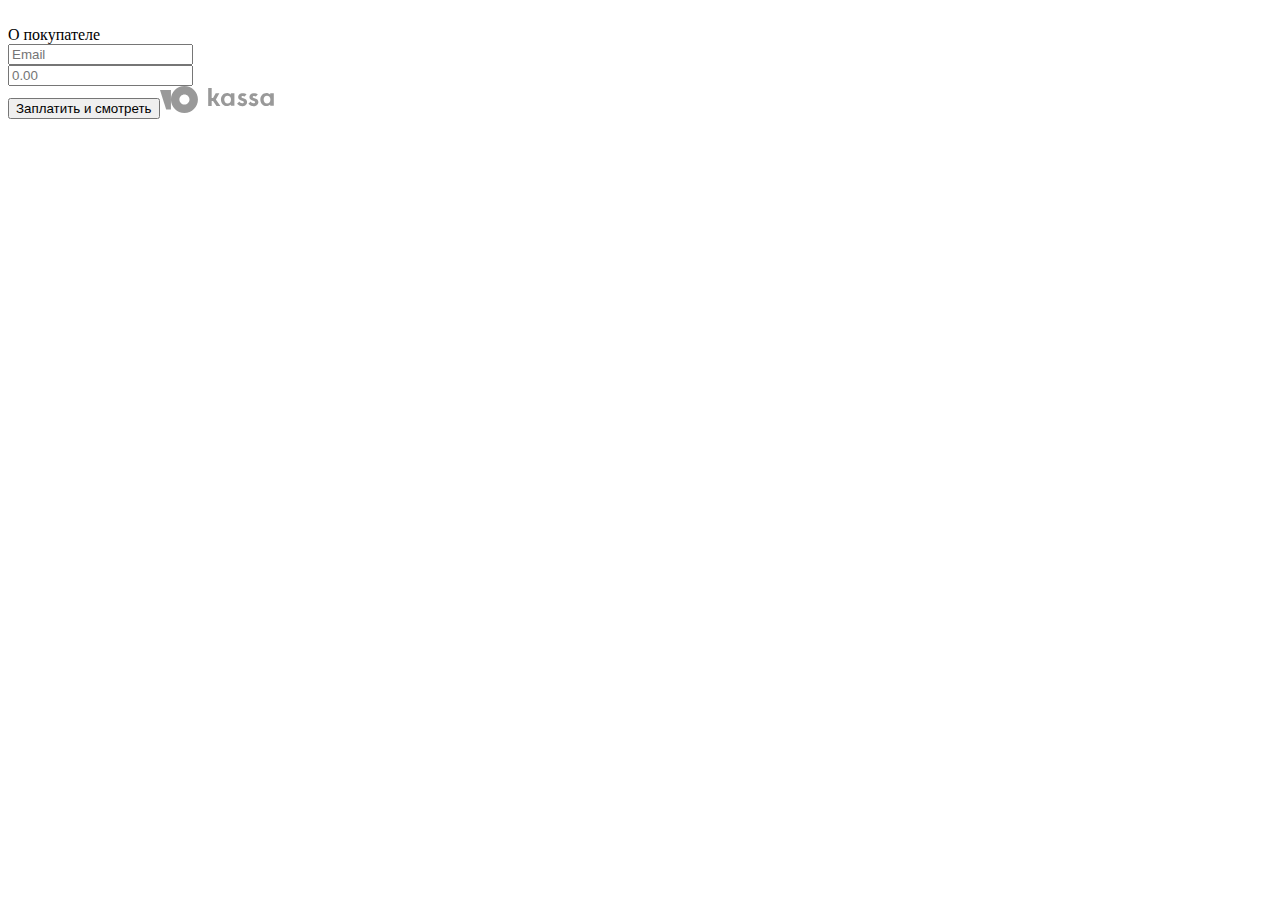
<file: pay-the-platform.html>
<!DOCTYPE html>
<html lang="ru">
<head>
  <meta charset="utf-8" />
  <title>Оплата</title>
</head>
<body>

<br><link rel="stylesheet" href="https://yookassa.ru/integration/simplepay/css/yookassa_construct_form.css">
<form class="yoomoney-payment-form" action="https://yookassa.ru/integration/simplepay/payment" method="post" accept-charset="utf-8" >
   <div class="ym-customer-info">
        <div class="ym-block-title">О покупателе</div>
        <input name="cps_email" class="ym-input" placeholder="Email" type="text" value="">
        
        
        
        
        
    </div>

    <div class="ym-hidden-inputs">
       <input name="shopSuccessURL" type="hidden" value="https://youtu.be/2ntOunhww64">
       
       
    </div>

    
    <div class="ym-payment-btn-block ym-before-line ym-align-space-between">
        <div class="ym-input-icon-rub">
            <input name="sum" placeholder="0.00" class="ym-input ym-sum-input ym-required-input" type="number" step="any">
        </div>
        <button data-text="Заплатить и смотреть" class="ym-btn-pay ym-result-price"><span class="ym-text-crop">Заплатить и смотреть</span> <span class="ym-price-output"></span></button><svg class="ym-logo" width="114" height="27" viewBox="0 0 114 27" fill="none" xmlns="http://www.w3.org/2000/svg" aria-labelledby="logoTitle" role="img"><path d="M59.3827 7.348H55.7087L53.0599 11.9619H51.6929V2.05054H48.1897V19.9081H51.6929V15.0379H53.0599L56.4777 19.9081H60.408L55.8796 13.4145L59.3827 7.348Z" fill="black" fill-opacity="0.4"></path><path d="M85.6996 13.2436C85.016 12.7309 84.1616 12.4746 83.3926 12.2183C83.1363 12.1328 82.88 12.0474 82.6236 11.9619C82.5382 11.9619 82.4527 11.8765 82.4527 11.8765C81.9401 11.7056 81.4274 11.5347 81.4274 11.0221C81.4274 10.7657 81.5983 10.5094 81.7692 10.2531C82.0255 10.0822 82.2819 9.99676 82.6236 9.99676C83.3072 9.91132 83.9053 10.1676 84.5034 10.5094L84.5888 10.5949L86.4686 8.45878L86.3831 8.37334C86.1268 8.20245 85.8705 7.94613 85.6141 7.86068C84.9306 7.51891 84.4179 7.34802 84.0762 7.26258C83.7344 7.17714 82.7945 7.00625 81.6838 7.26258C81.1711 7.34802 80.4021 7.51891 79.6331 8.11701C78.7787 8.80055 78.266 9.65498 78.1806 10.5949C78.1806 10.9366 78.0952 12.1328 78.7787 13.0727C79.4622 13.9271 80.573 14.3544 81.342 14.6107C81.4274 14.6107 81.4274 14.6107 81.5129 14.6961C81.5983 14.6961 81.6838 14.7816 81.8546 14.7816C83.1363 15.2088 83.4781 15.3797 83.649 15.7214C83.8198 15.9778 83.8198 16.1487 83.8198 16.1487C83.8198 16.7468 83.0508 17.0031 82.5382 17.174C81.8546 17.3449 81.0857 17.0885 80.4876 16.7468C80.0603 16.405 79.6331 15.9778 79.2913 15.5506C79.1205 15.7214 77.1553 17.6866 77.1553 17.6866L77.2407 17.7721C77.9243 18.6265 79.1205 19.7373 80.9148 20.079C81.1711 20.1645 81.5129 20.1645 81.9401 20.1645C82.0255 20.1645 82.1964 20.1645 82.2819 20.1645C83.1363 20.1645 84.4179 19.9936 85.5287 19.1392C85.8705 18.8828 86.554 18.3702 86.8958 17.3449C87.2376 16.405 87.1521 15.2942 86.554 14.3544C86.4686 13.9271 86.1268 13.5854 85.6996 13.2436Z" fill="black" fill-opacity="0.4"></path><path d="M96.9777 13.2436C96.2941 12.7309 95.4397 12.4746 94.6707 12.2183C94.4144 12.1328 94.158 12.0474 93.9017 11.9619C93.8163 11.9619 93.7308 11.8765 93.7308 11.8765C93.2182 11.7056 92.7055 11.5347 92.7055 11.0221C92.7055 10.7657 92.8764 10.5094 93.0473 10.2531C93.3036 10.0822 93.5599 9.99676 93.9017 9.99676C94.5853 9.91132 95.1834 10.1676 95.7815 10.5094L95.8669 10.5949L97.7466 8.45878L97.6612 8.37334C97.4049 8.20245 97.1485 7.94613 96.8922 7.86068C96.2087 7.51891 95.696 7.34802 95.3542 7.26258C95.0125 7.17714 94.0726 7.00625 92.9618 7.26258C92.4492 7.34802 91.6802 7.51891 90.9112 8.11701C90.0568 8.80055 89.5441 9.65498 89.4587 10.5949C89.4587 10.9366 89.3732 12.1328 90.0568 13.0727C90.7403 13.9271 91.8511 14.3544 92.6201 14.6107C92.7055 14.6107 92.7055 14.6107 92.791 14.6961C92.8764 14.6961 92.9618 14.7816 93.1327 14.7816C94.4144 15.2088 94.7561 15.3797 94.927 15.7214C95.0979 15.9778 95.0979 16.1487 95.0979 16.1487C95.0979 16.7468 94.3289 17.0031 93.8163 17.174C93.1327 17.3449 92.3637 17.0885 91.7656 16.7468C91.3384 16.405 90.9112 15.9778 90.5694 15.5506C90.3985 15.7214 88.4333 17.6866 88.4333 17.6866L88.5188 17.7721C89.2023 18.6265 90.3985 19.7373 92.1929 20.079C92.4492 20.1645 92.791 20.1645 93.2182 20.1645C93.3036 20.1645 93.4745 20.1645 93.5599 20.1645C94.4144 20.1645 95.696 19.9936 96.8068 19.1392C97.1485 18.8828 97.8321 18.3702 98.1739 17.3449C98.5156 16.405 98.4302 15.2942 97.8321 14.3544C97.7466 13.9271 97.4049 13.5854 96.9777 13.2436Z" fill="black" fill-opacity="0.4"></path><path d="M70.8323 7.34811V8.54432H70.6614C69.5507 7.519 68.3544 7.00635 67.0728 7.00635C65.3639 7.00635 63.7405 7.68989 62.6298 8.88609C61.519 10.0823 60.9209 11.7057 60.9209 13.5C60.9209 15.3798 61.519 17.0032 62.6298 18.1994C63.7405 19.3956 65.2785 20.0791 66.9874 20.0791C68.269 20.0791 69.5507 19.5665 70.6614 18.6266H70.8323V19.7374H74.4209V7.17723H70.8323V7.34811ZM71.0032 13.6709C71.0032 14.7817 70.6614 15.7215 70.0633 16.4905C69.4652 17.1741 68.6108 17.5158 67.5855 17.5158C66.6456 17.5158 65.8766 17.1741 65.1931 16.4051C64.5949 15.7215 64.2532 14.7817 64.2532 13.5855C64.2532 12.4747 64.5949 11.6203 65.1931 10.8513C65.7912 10.1677 66.6456 9.74052 67.5855 9.74052C68.6108 9.74052 69.3798 10.0823 70.0633 10.7658C70.6614 11.6203 71.0032 12.5601 71.0032 13.6709Z" fill="black" fill-opacity="0.4"></path><path d="M110.222 7.34811V8.54432H110.051C108.94 7.519 107.744 7.00635 106.462 7.00635C104.753 7.00635 103.13 7.68989 102.019 8.88609C100.908 10.0823 100.31 11.7057 100.31 13.5C100.31 15.3798 100.908 17.0032 102.019 18.1994C103.13 19.3956 104.668 20.0791 106.377 20.0791C107.658 20.0791 108.94 19.5665 110.051 18.6266H110.222V19.7374H113.81V7.17723H110.222V7.34811ZM110.393 13.6709C110.393 14.7817 110.051 15.7215 109.453 16.4905C108.855 17.1741 108 17.5158 106.975 17.5158C106.035 17.5158 105.266 17.1741 104.582 16.4051C103.984 15.7215 103.643 14.7817 103.643 13.5855C103.643 12.4747 103.984 11.6203 104.582 10.8513C105.181 10.1677 106.035 9.74052 106.975 9.74052C108 9.74052 108.769 10.0823 109.453 10.7658C110.051 11.6203 110.393 12.5601 110.393 13.6709Z" fill="black" fill-opacity="0.4"></path><path d="M24.4366 0C16.9176 0 10.9366 6.06646 10.9366 13.5C10.9366 21.019 17.003 27 24.4366 27C31.8701 27 37.9366 20.9335 37.9366 13.5C38.022 6.06646 31.8701 0 24.4366 0ZM24.4366 18.5411C21.7024 18.5411 19.3954 16.2342 19.3954 13.5C19.3954 10.7658 21.7024 8.45886 24.4366 8.45886C27.1708 8.45886 29.4777 10.7658 29.4777 13.5C29.4777 16.2342 27.2562 18.5411 24.4366 18.5411Z" fill="black" fill-opacity="0.4"></path><path d="M10.9367 3.93036V23.5823H6.1519L0 3.93036H10.9367Z" fill="black" fill-opacity="0.4"></path></svg><lineargradient id="paint0_linear" x1="57.3564" y1="0" x2="57.3564" y2="63" gradientunits="userSpaceOnUse"><stop stop-color="#0160D1"><stop offset="1" stop-color="#00479C"></stop></stop></lineargradient>
<lineargradient id="paint1_linear" x1="12.8472" y1="9.35889" x2="12.8472" y2="55.2393" gradientunits="userSpaceOnUse"><stop stop-color="#0160D1"><stop offset="1" stop-color="#00479C"></stop></stop></lineargradient>

    </div>
<input name="shopId" type="hidden" value="273093"></form>
<script src="https://yookassa.ru/integration/simplepay/js/yookassa_construct_form.js"></script>
</body>
</html>
</file>
